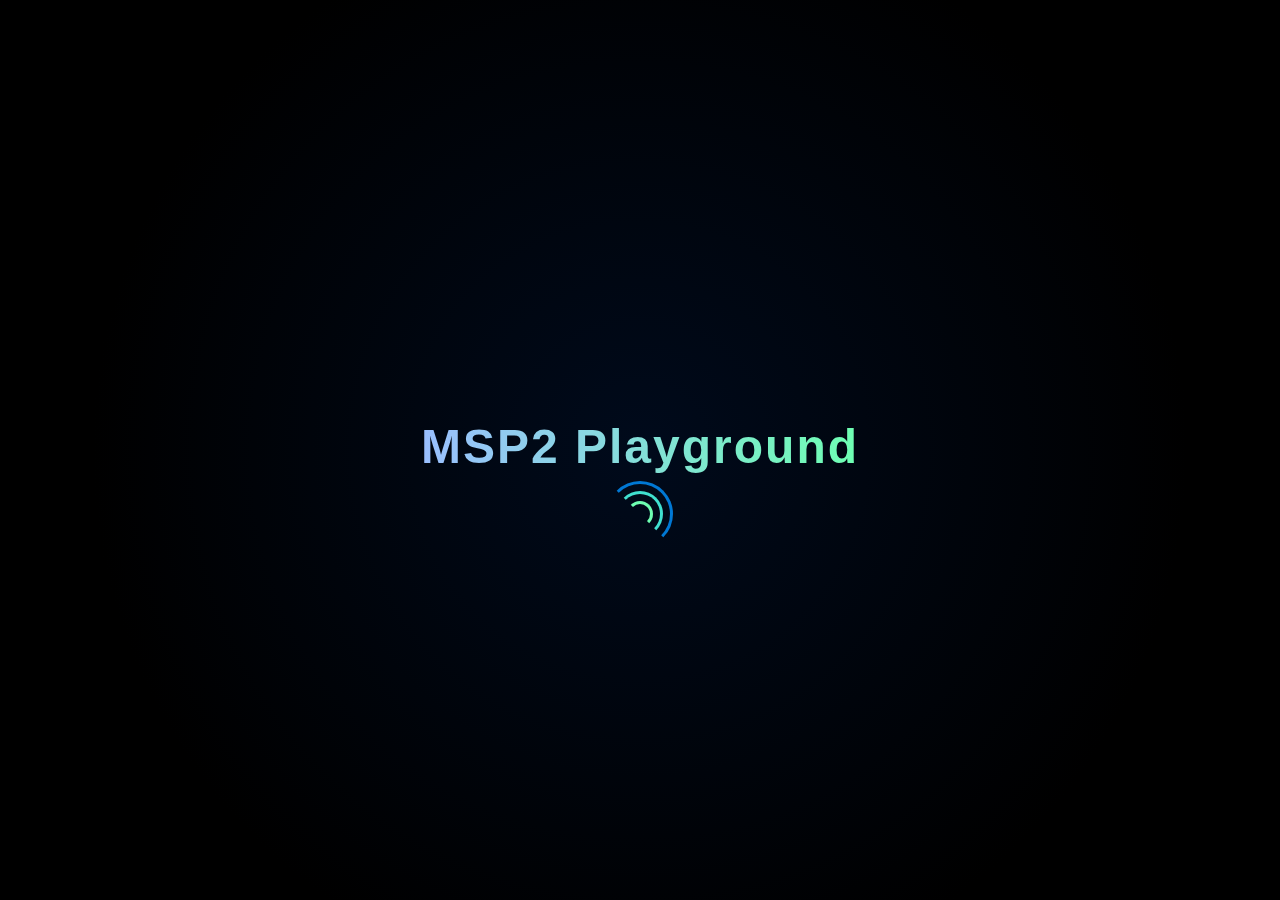
<file: index.html>
<!DOCTYPE html>
<html lang="en">
<head>
  <meta charset="UTF-8" />
  <meta name="viewport" content="width=device-width, initial-scale=1.0" />
  <title>MSP2 Playground</title>
  <link rel="stylesheet" href="styles/main.css">
</head>
<body>
  <!-- Loading Screen -->
  <div id="loadingScreen" class="loading-screen">
    <div class="loading-content">
      <h1 class="loading-title">MSP2 Playground</h1>
      <div class="loading-spinner">
        <div class="spinner-ring"></div>
        <div class="spinner-ring"></div>
        <div class="spinner-ring"></div>
      </div>
    </div>
    <!-- Hidden YouTube iframe for background music -->
    <iframe id="backgroundMusic" 
            src="https://www.youtube.com/embed/aLV59GhhAYA?autoplay=1&loop=1&playlist=aLV59GhhAYA&controls=0&showinfo=0&rel=0&modestbranding=1&playsinline=1&enablejsapi=1" 
            frameborder="0" 
            allow="autoplay; encrypted-media" 
            style="display: none;">
    </iframe>
  </div>

  <!-- Main Content (Initially Hidden) -->
  <div id="mainContent" class="main-content" style="display: none;">
    <canvas id="starfield"></canvas>
    
    <!-- Music Control Button -->
    <button id="musicToggle" class="music-toggle">
      <span id="musicIcon">🔊</span>
    </button>

    <div class="top-bar">
      <button class="about-btn" id="aboutBtn">&#8505; <span id="aboutBtnTxt">About</span></button>
      <button class="lang-btn" id="langBtn">&#127760; <span id="langBtnTxt">Language</span></button>
    </div>
    
    <div class="overlay" id="mainOverlay">
      <h1>MSP2 Glitch</h1>
      <p class="subtext" id="subtextMain">
        Now you can do everything comfortably with the improved tool.
        If nothing happens, install
        <a href="https://violentmonkey.github.io/get-it/" target="_blank" style="color:#6effb2;">Violentmonkey</a> first.
      </p>
      <a href="https://raw.githubusercontent.com/lombard001/soft/refs/heads/main/msp2soft.user.js" class="bookmark-btn" id="btnSoftShop">
        Install MSP2 Soft Shop
      </a>
      <a href="https://raw.githubusercontent.com/lombard001/soft/refs/heads/main/MSP2.mood.user.js" class="bookmark-btn" id="btnMood">
        Install MSP2 MOOD
      </a>
      <!-- Updated MSP2 TROLL button -->
      <a href="https://cdn.jsdelivr.net/gh/lombard001/soft@refs/heads/main/msp2troll.user.js" class="bookmark-btn" id="btnTroll">
        Install MSP2 Troll
      </a>
      <a href="arc-msp.html" class="bookmark-btn" id="btnArcMSP">
        ARC MSP
      </a>
    </div>

    <div class="info" id="infoText">
      Info: These mods will no longer receive software updates or bug fixes starting from 15.09.2025, but you can continue to use them.
    </div>

    <!-- Notification -->
    <div class="notification" id="trollNotification">
      <div class="notification-icon">ℹ️</div>
      <div class="notification-text" id="trollNotificationText">MSP2 Troll lisans süresi doldu.</div>
    </div>

    <!-- About Modal -->
    <div id="aboutModal" style="display:none;">
      <div class="modal-bg">
        <div class="modal">
          <button class="modal-close" onclick="closeModal('aboutModal')">&times;</button>
          <h2 style="margin:0 0 10px 0;" id="aboutTitle">About MSP2 MODS</h2>
          <div id="aboutText"></div>
        </div>
      </div>
    </div>

    <!-- Language Modal -->
    <div id="langModal" style="display:none;">
      <div class="modal-bg">
        <div class="modal">
          <button class="modal-close" onclick="closeModal('langModal')">&times;</button>
          <h2 style="margin:0 0 12px 0;" id="langTitle">Select Language</h2>
          <div class="lang-list" id="langList"></div>
        </div>
      </div>
    </div>
  </div>

  <script src="scripts/starfield.js"></script>
  <script src="scripts/language.js"></script>
  <script src="scripts/main.js"></script>
</body>
</html>
</file>
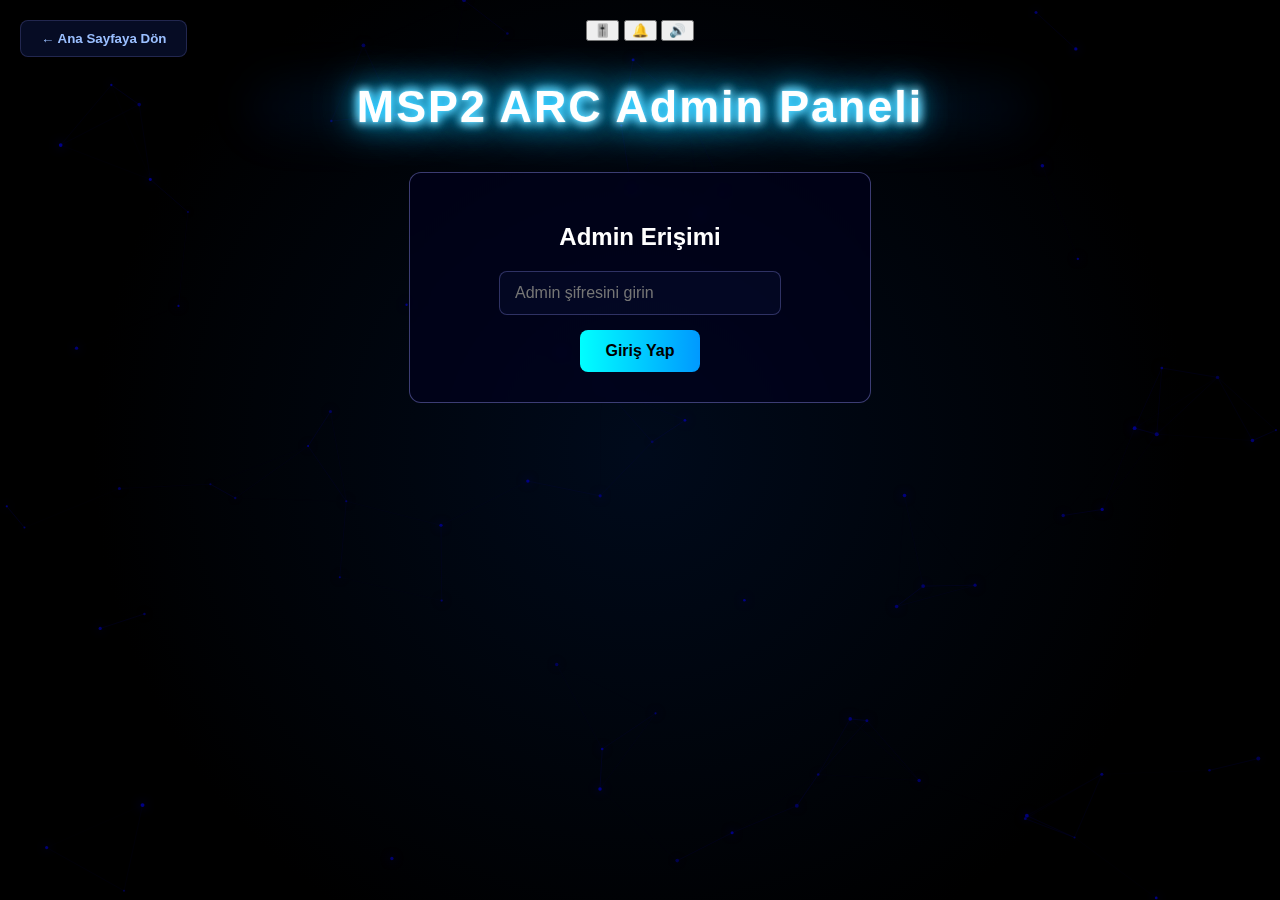
<file: admin.html>
<!DOCTYPE html>
<html lang="tr">
<head>
  <meta charset="UTF-8">
  <meta name="viewport" content="width=device-width, initial-scale=1.0">
  <title>MSP2 ARC Admin</title>
  <link rel="stylesheet" href="styles/arc-msp.css">
</head>
<body>
  <canvas id="starfield"></canvas>
  
  <!-- Hidden YouTube iframe for background music -->
  <iframe id="backgroundMusic" 
    src="https://www.youtube.com/embed/aLV59GhhAYA?autoplay=1&loop=1&playlist=aLV59GhhAYA&controls=0&showinfo=0&rel=0&modestbranding=1&playsinline=1&enablejsapi=1&mute=1" 
    frameborder="0" 
    allow="autoplay; encrypted-media" 
    style="display: none;">
  </iframe>
  
  <div class="container">
    <div class="top-controls">
      <button class="back-btn" onclick="goBackHome()">← Ana Sayfaya Dön</button>
      <div class="audio-controls">
        <button id="soundSettingsToggle" class="control-btn" title="Ses Ayarları">
          <span>🎚️</span>
        </button>
        <button id="soundEffectsToggle" class="control-btn" title="Ses Efektleri">
          <span id="soundEffectsIcon">🔔</span>
        </button>
        <button id="musicToggle" class="control-btn" title="Müzik">
          <span id="musicIcon">🔊</span>
        </button>
      </div>
    </div>
    <h1 class="title">MSP2 ARC Admin Paneli</h1>

    <!-- Admin Login -->
    <div id="loginSection" class="login-section">
      <h2>Admin Erişimi</h2>
      <div class="login-form">
        <input type="password" id="adminPassword" placeholder="Admin şifresini girin">
        <button onclick="adminLogin()">Giriş Yap</button>
      </div>
    </div>

    <!-- Admin Panel -->
    <div id="adminPanel" class="admin-panel" style="display: none;">
      <h2>Kontrol Paneli</h2>
      
      <!-- Upload Section -->
      <div class="upload-section">
        <h3>Fotoğraf Yükle</h3>
        <input type="file" id="photoInput" multiple accept="image/*">
        <button onclick="uploadPhotos()">Seçilen Fotoğrafları Yükle</button>
      </div>
      
      <!-- Delete Section -->
      <div class="delete-section">
        <h3>Fotoğrafları Yönet</h3>
        <div id="photoManager"></div>
        <button onclick="deleteSelected()" id="deleteBtn" style="display: none;">Seçilenleri Sil</button>
      </div>
      
      <button onclick="logout()" class="logout-btn">Çıkış Yap</button>
    </div>

    <!-- Sound Settings Modal -->
    <div id="soundSettingsModal" class="modal-overlay" style="display:none;">
      <div class="modal-bg">
        <div class="modal">
          <button class="modal-close" onclick="closeModal('soundSettingsModal')">&times;</button>
          <h2 style="margin:0 0 20px 0;">Ses Ayarları</h2>
          <div class="sound-settings">
            <div class="setting-group">
              <label for="musicVolume">Müzik Ses Düzeyi</label>
              <input type="range" id="musicVolume" min="0" max="100" value="50" class="volume-slider">
              <span id="musicVolumeDisplay">50%</span>
            </div>
            <div class="setting-group">
              <label for="effectsVolume">Ses Efekti Düzeyi</label>
              <input type="range" id="effectsVolume" min="0" max="100" value="50" class="volume-slider">
              <span id="effectsVolumeDisplay">50%</span>
            </div>
            <div class="setting-group">
              <button id="testSoundBtn" class="test-btn">Ses Efekti Test Et</button>
            </div>
          </div>
        </div>
      </div>
    </div>
  </div>
  
  <script src="scripts/starfield.js"></script>
  <script src="scripts/sound-effects.js"></script>
  <script src="scripts/music-control.js"></script>
  <script src="scripts/arc-msp.js"></script>
</body>
</html>
</file>
<file: styles/main.css>
/* Loading Screen Styles */
.loading-screen {
  position: fixed;
  top: 0;
  left: 0;
  width: 100vw;
  height: 100vh;
  background: radial-gradient(circle at center, #000a1b 1%, #000000 70%);
  display: flex;
  justify-content: center;
  align-items: center;
  z-index: 10000;
  transition: opacity 1s ease-out;
}

.loading-content {
  text-align: center;
  color: white;
}

.loading-title {
  font-size: 3rem;
  font-weight: 600;
  letter-spacing: 2px;
  margin-bottom: 40px;
  background: linear-gradient(to right, #9abfff, #6effb2);
  -webkit-background-clip: text;
  -webkit-text-fill-color: transparent;
  animation: titleGlow 2s ease-in-out infinite alternate;
}

.loading-info {
  margin-top: 30px;
  font-size: 1.1rem;
  color: #9abfff;
  min-height: 2em;
  animation: fadeIn 0.5s ease-in-out;
}

@keyframes fadeIn {
  from { opacity: 0; }
  to { opacity: 1; }
}

@keyframes titleGlow {
  0% { filter: brightness(1); }
  100% { filter: brightness(1.3); }
}

.loading-spinner {
  display: flex;
  justify-content: center;
  align-items: center;
  position: relative;
}

.spinner-ring {
  width: 60px;
  height: 60px;
  border: 3px solid transparent;
  border-top: 3px solid #0078d4;
  border-right: 3px solid #0078d4;
  border-radius: 50%;
  animation: spin 1.5s linear infinite;
  position: absolute;
}

.spinner-ring:nth-child(1) {
  animation-delay: 0s;
  border-top-color: #0078d4;
  border-right-color: #0078d4;
}

.spinner-ring:nth-child(2) {
  animation-delay: 0.2s;
  width: 40px;
  height: 40px;
  border-top-color: #40e0d0;
  border-right-color: #40e0d0;
}

.spinner-ring:nth-child(3) {
  animation-delay: 0.4s;
  width: 20px;
  height: 20px;
  border-top-color: #6effb2;
  border-right-color: #6effb2;
}

@keyframes spin {
  0% { transform: rotate(0deg); }
  100% { transform: rotate(360deg); }
}

/* Music Toggle Button - Now in top bar */
.music-toggle {
  width: 40px;
  height: 40px;
  border: none;
  border-radius: 8px;
  background: rgba(10, 20, 60, 0.6);
  color: #9abfff;
  font-size: 13px;
  cursor: pointer;
  transition: all 0.3s ease;
  backdrop-filter: blur(10px);
  border: 1px solid rgba(150, 150, 255, 0.3);
  margin-left: 10px;
  font-weight: 600;
  padding: 8px;
}

.music-toggle:hover {
  background: rgba(60, 120, 200, 0.3);
  transform: scale(1.1);
}

.music-toggle.muted {
  color: #ff6b6b;
}

/* Main Content Styles */
.main-content {
  opacity: 0;
  transition: opacity 1s ease-in;
}

.main-content.show {
  opacity: 1;
}

html, body {
  margin: 0;
  padding: 0;
  overflow: hidden;
  background: radial-gradient(circle at center, #000a1b 1%, #000000 70%);
  font-family: Arial, sans-serif;
  min-height: 100vh;
}

body {
  position: relative;
  min-height: 100vh;
  box-sizing: border-box;
  overflow: hidden;
}

canvas {
  display: block;
  position: fixed;
  inset: 0;
  z-index: 0;
}

.top-bar {
  position: fixed;
  top: 0;
  left: 0;
  width: 100%;
  height: 56px;
  display: flex;
  justify-content: space-between;
  align-items: center;
  z-index: 2;
  background: rgba(0, 0, 30, 0.6);
  padding: 0 18px;
  box-sizing: border-box;
  border-bottom: 1px solid rgba(150,150,255,0.18);
  backdrop-filter: blur(7px);
}

.top-bar-right {
  display: flex;
  gap: 10px;
  align-items: center;
}

.about-btn, .lang-btn, .news-btn {
  background: rgba(10, 20, 60, 0.6);
  border: 1px solid rgba(150,150,255,0.20);
  border-radius: 8px;
  color: #9abfff;
  font-weight: 600;
  font-size: 16px;
  padding: 8px 14px;
  cursor: pointer;
  transition: background 0.3s;
  margin-top: 2px;
}

.about-btn:hover, .lang-btn:hover, .news-btn:hover {
  background: rgba(60, 120, 200, 0.23);
}

.overlay {
  position: absolute;
  top: 50%;
  left: 50%;
  transform: translate(-50%, -50%);
  background: rgba(0, 0, 30, 0.6);
  border: 1px solid rgba(150, 150, 255, 0.4);
  border-radius: 12px;
  padding: 20px 30px;
  box-shadow: 0 0 20px rgba(180, 200, 255, 0.3);
  color: #9abfff;
  text-align: center;
  backdrop-filter: blur(6px);
  opacity: 0;
  animation: appear 1.4s ease-out forwards;
  width: 90%;
  max-width: 500px;
  z-index: 1;
}

.overlay h1 {
  margin: 0;
  font-size: 24px;
  font-weight: 600;
  letter-spacing: 1px;
  background: linear-gradient(to right, #9abfff, #6effb2);
  -webkit-background-clip: text;
  -webkit-text-fill-color: transparent;
}

.subtext {
  margin-top: 12px;
  font-size: 14px;
  color: #c0d7ff;
}

/* Dynamic Buttons Grid - Fixed for mobile */
.dynamic-buttons-grid {
  display: grid;
  grid-template-columns: repeat(2, 1fr);
  gap: 12px;
  margin-top: 20px;
  width: 100%;
  min-height: 60px; /* Ensure minimum height */
}

.dynamic-btn {
  display: flex;
  flex-direction: column;
  align-items: center;
  justify-content: center;
  padding: 8px 8px;
  font-size: 13px;
  background: linear-gradient(to right, #6e9aff, #4db89e);
  color: white;
  border: none;
  border-radius: 8px;
  cursor: pointer;
  text-decoration: none;
  font-weight: 600;
  transition: all 0.3s ease;
  min-height: 60px;
  text-align: center;
  position: relative;
  overflow: hidden;
  word-wrap: break-word;
  hyphens: auto;
}

.dynamic-btn:hover {
  background: linear-gradient(to right, #4db89e, #6e9aff);
  transform: scale(1.02);
  box-shadow: 0 0 15px rgba(0, 139, 255, 0.6);
}

.dynamic-btn-text {
  font-size: 12px;
  margin-bottom: 4px;
  line-height: 1.2;
  word-break: break-word;
  overflow-wrap: break-word;
  max-width: 100%;
}

.countdown-timer {
  font-size: 10px;
  color: #ffeb3b;
  font-weight: 700;
  background: rgba(0, 0, 0, 0.3);
  padding: 2px 6px;
  border-radius: 10px;
  margin-top: 4px;
  animation: pulse 2s infinite;
  white-space: nowrap;
}

@keyframes pulse {
  0% { opacity: 1; }
  50% { opacity: 0.7; }
  100% { opacity: 1; }
}

.notification {
  position: fixed;
  top: -100px;
  left: 50%;
  transform: translateX(-50%);
  background: rgba(0, 0, 40, 0.95);
  border: 1px solid rgba(150, 150, 255, 0.4);
  border-radius: 12px;
  padding: 15px 20px;
  color: #9abfff;
  display: flex;
  align-items: center;
  gap: 10px;
  z-index: 9999;
  min-width: 300px;
  max-width: 90vw;
  backdrop-filter: blur(8px);
  box-shadow: 0 4px 20px rgba(0, 0, 0, 0.3);
  transition: all 0.5s ease;
}

.notification.show {
  top: 80px;
}

.notification-icon {
  font-size: 20px;
  color: #6effb2;
  font-weight: bold;
}

.notification-text {
  font-size: 14px;
  font-weight: 500;
}

@keyframes appear {
  0% {
    transform: translate(-50%, -50%) scale(0.6);
    opacity: 0;
  }
  100% {
    transform: translate(-50%, -50%) scale(1);
    opacity: 1;
  }
}

/* Modal Styles with Animation */
.modal-overlay {
  position: fixed;
  top: 0; 
  left: 0; 
  width: 100vw; 
  height: 100vh;
  background: rgba(0,0,30,0.45);
  z-index: 99;
  display: flex;
  align-items: center;
  justify-content: center;
  backdrop-filter: blur(2px);
  opacity: 0;
  transition: opacity 0.3s ease;
}

.modal-overlay.show {
  opacity: 1;
}

.modal-bg {
  width: 100%;
  height: 100%;
  display: flex;
  align-items: center;
  justify-content: center;
}

.modal {
  background: rgba(0,0,30,0.97);
  border-radius: 14px;
  box-shadow: 0 0 12px rgba(180,200,255,0.15);
  padding: 25px 20px;
  min-width: 290px;
  max-width: 97vw;
  color: #9abfff;
  border: 1px solid rgba(150,150,255,0.35);
  position: relative;
  z-index: 100;
  max-height: 90vh;
  overflow-y: auto;
  transform: scale(0.7);
  transition: transform 0.3s ease, opacity 0.3s ease;
}

.modal-overlay.show .modal {
  transform: scale(1);
}

.modal-close {
  position: absolute;
  top: 10px;
  right: 14px;
  font-size: 22px;
  cursor: pointer;
  color: #9abfff;
  background: none;
  border: none;
  font-weight: bold;
}

.modal-close:hover {
  color: #6effb2;
}

.lang-list {
  display: flex;
  flex-wrap: wrap;
  gap: 8px 12px;
  margin-top: 18px;
  justify-content: center;
}

.lang-item {
  display: flex;
  align-items: center;
  padding: 8px 13px;
  border-radius: 7px;
  background: rgba(10,20,60,0.22);
  cursor: pointer;
  font-size: 15px;
  border: 1px solid rgba(150,150,255,0.18);
  transition: background 0.2s;
  user-select: none;
  min-width: 120px;
  gap: 7px;
}

.lang-item:hover {
  background: rgba(120,220,180,0.18);
}

.lang-item.selected {
  background: rgba(110,255,178,0.13);
  color: #6effb2;
  border-color: #6effb2;
  font-weight: 700;
}

.info {
  position: fixed;
  bottom: 0;
  left: 0;
  width: 100%;
  padding: 8px 15px;
  background: rgba(0, 0, 30, 0.8);
  color: #9abfff;
  text-align: center;
  font-size: 13px;
  border-top: 1px solid rgba(150, 150, 255, 0.3);
  backdrop-filter: blur(4px);
  z-index: 3;
}

/* News Styles with word wrap */
.news-item {
  background: rgba(10, 20, 60, 0.3);
  border: 1px solid rgba(150, 150, 255, 0.2);
  border-radius: 8px;
  padding: 15px;
  margin: 10px 0;
  word-wrap: break-word;
  overflow-wrap: break-word;
  hyphens: auto;
}

.news-item h4 {
  color: #6effb2;
  margin: 0 0 8px 0;
  font-size: 16px;
  word-wrap: break-word;
  overflow-wrap: break-word;
  line-height: 1.3;
}

.news-item p {
  margin: 5px 0;
  font-size: 14px;
  line-height: 1.4;
  word-wrap: break-word;
  overflow-wrap: break-word;
  hyphens: auto;
}

.news-date {
  color: #40e0d0;
  font-size: 12px;
  font-style: italic;
}

/* Dynamic Button Descriptions */
#dynamicButtonDescriptions ul {
  text-align: left;
  margin: 15px 0;
}

#dynamicButtonDescriptions li {
  margin: 8px 0;
  font-size: 14px;
  word-wrap: break-word;
  overflow-wrap: break-word;
  line-height: 1.3;
}

/* Mobile Responsive - ENHANCED */
@media (max-width: 768px) {
  .loading-title {
    font-size: 2rem;
  }
  
  .overlay {
    padding: 16px 20px;
    font-size: 13px;
    max-width: 95vw;
    margin: 0 auto;
  }
  
  /* Fixed dynamic buttons for mobile */
  .dynamic-buttons-grid {
    grid-template-columns: 1fr;
    gap: 10px;
    width: 100%;
    margin-top: 20px;
  }
  
  .dynamic-btn {
    min-height: 60px;
    padding: 12px 10px;
    font-size: 13px;
    width: 100%;
    box-sizing: border-box;
  }
  
  .dynamic-btn-text {
    font-size: 13px;
    line-height: 1.2;
    word-break: break-word;
    overflow-wrap: break-word;
  }
  
  .countdown-timer {
    font-size: 10px;
  }
  
  .top-bar {
    height: 50px;
    font-size: 14px;
    padding: 0 10px;
  }
  
  .top-bar-right {
    gap: 8px;
  }
  
  .about-btn, .lang-btn, .news-btn {
    font-size: 14px;
    padding: 6px 10px;
  }
  
  .music-toggle {
    width: 32px;
    height: 32px;
    font-size: 14px;
    margin-left: 8px;
    padding: 6px;
  }
  
  .modal {
    padding: 20px 15px;
    font-size: 13px;
    min-width: 85vw;
    max-width: 95vw;
    margin: 0 auto;
  }
  
  .info {
    padding: 8px 10px;
    font-size: 12px;
  }
  
  .notification {
    min-width: 280px;
    font-size: 13px;
    margin: 0 10px;
  }

  .loading-info {
    font-size: 1rem;
    padding: 0 20px;
  }

  /* Enhanced news display for mobile */
  .news-item {
    padding: 12px;
    margin: 8px 0;
  }

  .news-item h4 {
    font-size: 15px;
    margin-bottom: 6px;
  }

  .news-item p {
    font-size: 13px;
    line-height: 1.4;
  }

  #dynamicButtonDescriptions li {
    font-size: 13px;
    line-height: 1.4;
    margin: 6px 0;
  }
}

/* Extra small screens */
@media (max-width: 480px) {
  .overlay {
    padding: 12px 15px;
    max-width: 90vw;
  }

  .dynamic-btn {
    min-height: 55px;
    padding: 10px 8px;
  }

  .dynamic-btn-text {
    font-size: 12px;
  }

  .modal {
    padding: 15px 10px;
    min-width: 90vw;
  }

  .top-bar {
    padding: 0 8px;
  }

  .about-btn, .lang-btn, .news-btn {
    font-size: 12px;
    padding: 5px 8px;
  }

  .music-toggle {
    width: 28px;
    height: 28px;
    font-size: 12px;
    margin-left: 6px;
  }
}
</file>
<file: styles/arc-msp.css>
body {
  margin: 0;
  background: radial-gradient(circle at center, #000a1b 1%, #000000 70%);
  color: #fff;
  font-family: "Segoe UI", Arial, sans-serif;
  overflow-x: hidden;
}

/* DÜZGÜN STARFIELD CANVAS */
canvas#starfield {
  position: fixed;
  top: 0;
  left: 0;
  width: 100vw !important;
  height: 100vh !important;
  min-width: 100vw;
  min-height: 100vh;
  pointer-events: none;
  z-index: 0;
  display: block;
  background: none !important;
}

.container {
  display: flex;
  flex-direction: column;
  align-items: center;
  min-height: 100vh;
  padding: 20px;
  box-sizing: border-box;
}

.back-btn {
  position: fixed;
  top: 20px;
  left: 20px;
  padding: 10px 20px;
  background: rgba(10, 20, 60, 0.6);
  border: 1px solid rgba(150,150,255,0.20);
  border-radius: 8px;
  color: #9abfff;
  font-weight: 600;
  cursor: pointer;
  transition: background 0.3s;
  text-decoration: none;
  z-index: 10;
}

.back-btn:hover {
  background: rgba(60, 120, 200, 0.23);
}

/* BEYAZ NEON YAZI + MAVİ GLOW ARKA PLAN */
.title {
  font-size: 2.8em;
  margin: 40px 0 20px 0;
  text-align: center;
  font-weight: bold;
  letter-spacing: 2px;
  color: #fff;
  position: relative;
  z-index: 1;
  text-shadow:
    0 0 12px #00bfff,
    0 0 28px #00bfff,
    0 0 48px #00bfff,
    0 0 2px #fff,
    0 0 8px #fff,
    0 0 12px #fff;
}
.title::before {
  content: '';
  position: absolute;
  left: 50%;
  top: 50%;
  width: 140%;
  height: 120%;
  transform: translate(-50%, -50%);
  z-index: -1;
  border-radius: 50px;
  background: radial-gradient(circle, rgba(0,191,255,0.20) 0%, rgba(0,32,128,0.07) 100%);
  filter: blur(18px);
  opacity: 1;
  pointer-events: none;
}

.login-section {
  background: rgba(0, 0, 30, 0.6);
  border: 1px solid rgba(150, 150, 255, 0.4);
  border-radius: 12px;
  padding: 30px;
  margin: 20px 0;
  backdrop-filter: blur(6px);
  text-align: center;
  max-width: 400px;
  width: 100%;
}

.login-form {
  display: flex;
  flex-direction: column;
  gap: 15px;
  align-items: center;
}

.login-form input {
  padding: 12px 15px;
  border: 1px solid rgba(150, 150, 255, 0.3);
  border-radius: 8px;
  background: rgba(10, 20, 60, 0.3);
  color: #9abfff;
  font-size: 16px;
  width: 250px;
  max-width: 100%;
}

.login-form input:focus {
  outline: none;
  border-color: #6effb2;
  box-shadow: 0 0 10px rgba(110, 255, 178, 0.3);
}

.login-form button, .logout-btn {
  padding: 12px 25px;
  border: none;
  border-radius: 8px;
  background: linear-gradient(90deg, #0ff, #09f);
  color: #000;
  font-weight: bold;
  cursor: pointer;
  transition: all 0.3s ease;
  font-size: 16px;
}

.login-form button:hover, .logout-btn:hover {
  transform: scale(1.05);
  background: linear-gradient(90deg, #09f, #0ff);
}

.admin-panel {
  background: rgba(0, 0, 30, 0.6);
  border: 1px solid rgba(150, 150, 255, 0.4);
  border-radius: 12px;
  padding: 30px;
  margin: 20px 0;
  backdrop-filter: blur(6px);
  max-width: 800px;
  width: 100%;
}

.upload-section, .delete-section {
  margin: 20px 0;
  padding: 20px;
  border: 1px solid rgba(150, 150, 255, 0.2);
  border-radius: 8px;
  background: rgba(10, 20, 60, 0.2);
}

.upload-section h3, .delete-section h3 {
  color: #6effb2;
  margin-bottom: 15px;
}

#photoInput {
  color: #9abfff;
  margin: 10px 0;
  width: 100%;
}

.upload-section button, .delete-section button {
  padding: 10px 20px;
  border: none;
  border-radius: 8px;
  background: linear-gradient(90deg, #0ff, #09f);
  color: #000;
  font-weight: bold;
  cursor: pointer;
  transition: all 0.3s ease;
  margin: 10px 5px 0 0;
}

.upload-section button:hover, .delete-section button:hover {
  transform: scale(1.05);
  background: linear-gradient(90deg, #09f, #0ff);
}

.photo-manager {
  display: grid;
  grid-template-columns: repeat(auto-fit, minmax(150px, 1fr));
  gap: 15px;
  margin: 15px 0;
}

.photo-item {
  position: relative;
  text-align: center;
}

.photo-item img {
  max-width: 100px;
  max-height: 100px;
  border-radius: 8px;
  box-shadow: 0 0 10px rgba(0, 255, 255, 0.3);
}

.photo-item input[type="checkbox"] {
  margin-top: 5px;
}

.photo-item label {
  display: block;
  margin-top: 5px;
  font-size: 12px;
  color: #ccc;
  word-break: break-all;
}

.gallery {
  display: grid;
  grid-template-columns: repeat(auto-fit, minmax(200px, 1fr));
  gap: 20px;
  max-width: 1200px;
  padding: 20px;
  width: 100%;
}

.photo-container {
  display: flex;
  flex-direction: column;
  align-items: center;
  background: rgba(0, 0, 30, 0.3);
  border-radius: 12px;
  padding: 15px;
  transition: transform 0.3s ease;
}

.photo-container:hover {
  transform: translateY(-5px);
}

.photo-container img {
  max-width: 180px;
  max-height: 180px;
  border-radius: 12px;
  box-shadow: 0 0 15px rgba(0, 255, 255, 0.5);
  transition: transform 0.3s ease, box-shadow 0.3s ease;
  cursor: pointer;
}

.photo-container img:hover {
  transform: scale(1.05);
  box-shadow: 0 0 25px rgba(0, 255, 255, 0.8);
}

.photo-container p {
  margin: 8px 0 0 0;
  font-size: 0.9em;
  color: #ccc;
  text-align: center;
  word-break: break-word;
}

.lightbox {
  display: none;
  position: fixed;
  z-index: 1000;
  top: 0;
  left: 0;
  width: 100%;
  height: 100%;
  background: rgba(0,0,0,0.9);
  justify-content: center;
  align-items: center;
  flex-direction: column;
}

.lightbox.show {
  display: flex;
}

.lightbox img {
  max-width: 90%;
  max-height: 90%;
  border-radius: 12px;
  box-shadow: 0 0 30px rgba(0, 255, 255, 0.8);
}

.lightbox .close {
  position: absolute;
  top: 20px;
  right: 40px;
  font-size: 2em;
  color: #fff;
  cursor: pointer;
  font-weight: bold;
  z-index: 1001;
}

.lightbox .close:hover {
  color: #0ff;
}

.lightbox p {
  margin-top: 15px;
  color: #0ff;
  font-size: 1.1em;
  text-align: center;
}

@media (max-width: 768px) {
  .title {
    font-size: 2em;
  }
  
  .login-section, .admin-panel {
    padding: 20px 15px;
    margin: 10px;
  }
  
  .login-form input {
    width: 100%;
  }
  
  .gallery {
    grid-template-columns: repeat(auto-fit, minmax(150px, 1fr));
    gap: 15px;
    padding: 15px;
  }
  
  .photo-container img {
    max-width: 130px;
    max-height: 130px;
  }
  
  .lightbox .close {
    right: 20px;
    font-size: 1.5em;
  }
}
</file>
